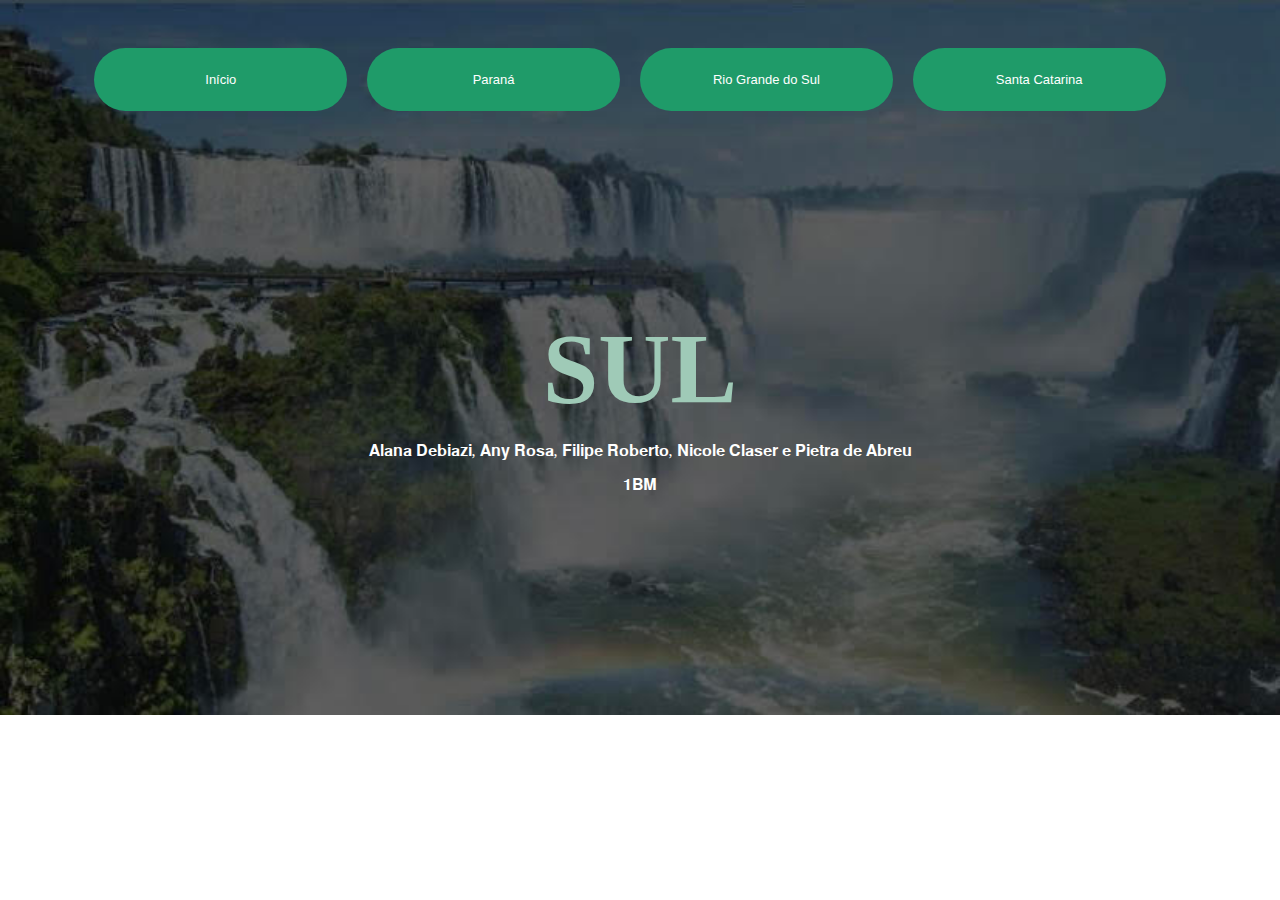
<file: index.html>
<!DOCTYPE html>
<html lang="en">

<head>
    <meta charset="UTF-8">
    <meta http-equiv="X-UA-Compatible" content="IE=edge">
    <meta name="viewport" content="width=device-width, initial-scale=1.0">
    <link rel="stylesheet" href="style.css">
</head>

<body>
    <main>
        <div class="botoes">
            <button class="botao1" onclick="window.location.href='pagina2.html'">Início</button>
            <button class="botao1" onclick="window.location.href='pagina3.html'">Paraná</button>
            <button class="botao1" onclick="window.location.href='pagina4.html'">Rio Grande do Sul</button>
            <button class="botao1" onclick="window.location.href='pagina5.html'">Santa Catarina</button>
        </div>

        <h2 class="texto">SUL</h2>
        <p class="nomes">
            𝐀𝐥𝐚𝐧𝐚 𝐃𝐞𝐛𝐢𝐚𝐳𝐢, 𝐀𝐧𝐲 𝐑𝐨𝐬𝐚, 𝐅𝐢𝐥𝐢𝐩𝐞 𝐑𝐨𝐛𝐞𝐫𝐭𝐨, 𝐍𝐢𝐜𝐨𝐥𝐞 𝐂𝐥𝐚𝐬𝐞𝐫 𝐞 𝐏𝐢𝐞𝐭𝐫𝐚 𝐝𝐞 𝐀𝐛𝐫𝐞𝐮 </p>
        <p class="nomes">
            𝟏𝐁𝐌
        </p>

    </main>

</body>

</html>
</file>
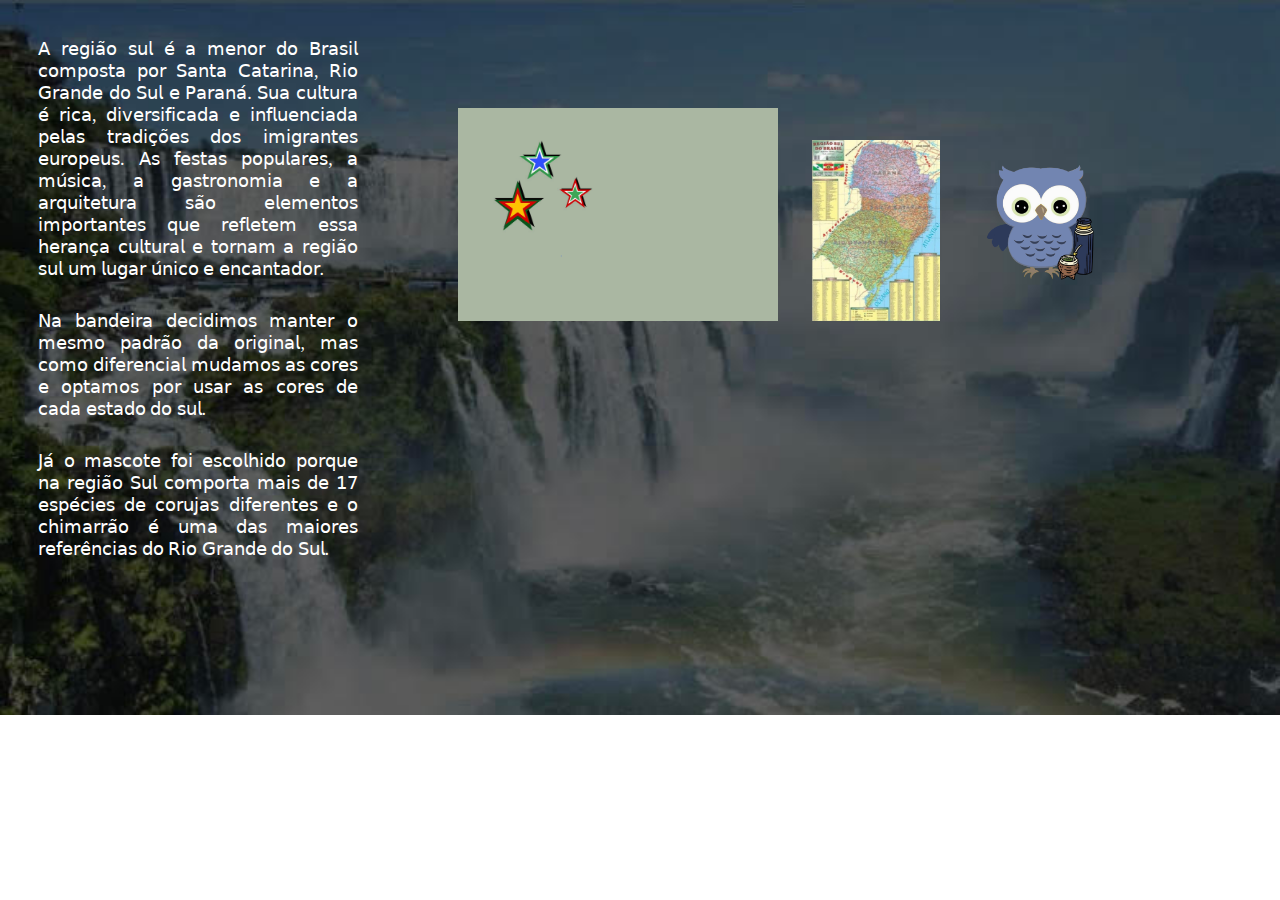
<file: pagina2.html>
<!DOCTYPE html>
<html lang="en">

<head>
    <meta charset="UTF-8">
    <meta http-equiv="X-UA-Compatible" content="IE=edge">
    <meta name="viewport" content="width=device-width, initial-scale=1.0">
    <link rel="stylesheet" href="style.css">
</head>

<body>

    <main class="imagens">
        <section>
            <p class="texto_regiao">
                𝖠 𝗋𝖾𝗀𝗂𝖺̃𝗈 𝗌𝗎𝗅 𝖾́ 𝖺 𝗆𝖾𝗇𝗈𝗋 𝖽𝗈 𝖡𝗋𝖺𝗌𝗂𝗅 𝖼𝗈𝗆𝗉𝗈𝗌𝗍𝖺 𝗉𝗈𝗋 𝖲𝖺𝗇𝗍𝖺 𝖢𝖺𝗍𝖺𝗋𝗂𝗇𝖺, 𝖱𝗂𝗈 𝖦𝗋𝖺𝗇𝖽𝖾 𝖽𝗈 𝖲𝗎𝗅 𝖾 𝖯𝖺𝗋𝖺𝗇𝖺́. 𝖲𝗎𝖺 𝖼𝗎𝗅𝗍𝗎𝗋𝖺 𝖾́ 𝗋𝗂𝖼𝖺, 𝖽𝗂𝗏𝖾𝗋𝗌𝗂𝖿𝗂𝖼𝖺𝖽𝖺 𝖾 𝗂𝗇𝖿𝗅𝗎𝖾𝗇𝖼𝗂𝖺𝖽𝖺 𝗉𝖾𝗅𝖺𝗌 𝗍𝗋𝖺𝖽𝗂𝖼̧𝗈̃𝖾𝗌 𝖽𝗈𝗌 𝗂𝗆𝗂𝗀𝗋𝖺𝗇𝗍𝖾𝗌 𝖾𝗎𝗋𝗈𝗉𝖾𝗎𝗌. 𝖠𝗌 𝖿𝖾𝗌𝗍𝖺𝗌 𝗉𝗈𝗉𝗎𝗅𝖺𝗋𝖾𝗌, 𝖺 𝗆𝗎́𝗌𝗂𝖼𝖺, 𝖺 𝗀𝖺𝗌𝗍𝗋𝗈𝗇𝗈𝗆𝗂𝖺 𝖾 𝖺 𝖺𝗋𝗊𝗎𝗂𝗍𝖾𝗍𝗎𝗋𝖺 𝗌𝖺̃𝗈 𝖾𝗅𝖾𝗆𝖾𝗇𝗍𝗈𝗌 𝗂𝗆𝗉𝗈𝗋𝗍𝖺𝗇𝗍𝖾𝗌 𝗊𝗎𝖾 𝗋𝖾𝖿𝗅𝖾𝗍𝖾𝗆 𝖾𝗌𝗌𝖺 𝗁𝖾𝗋𝖺𝗇𝖼̧𝖺 𝖼𝗎𝗅𝗍𝗎𝗋𝖺𝗅 𝖾 𝗍𝗈𝗋𝗇𝖺𝗆 𝖺 𝗋𝖾𝗀𝗂𝖺̃𝗈 𝗌𝗎𝗅 𝗎𝗆 𝗅𝗎𝗀𝖺𝗋 𝗎́𝗇𝗂𝖼𝗈 𝖾 𝖾𝗇𝖼𝖺𝗇𝗍𝖺𝖽𝗈𝗋. 

            <p class="texto_regiao">
                𝖭𝖺 𝖻𝖺𝗇𝖽𝖾𝗂𝗋𝖺 𝖽𝖾𝖼𝗂𝖽𝗂𝗆𝗈𝗌 𝗆𝖺𝗇𝗍𝖾𝗋 𝗈 𝗆𝖾𝗌𝗆𝗈 𝗉𝖺𝖽𝗋𝖺̃𝗈 𝖽𝖺 𝗈𝗋𝗂𝗀𝗂𝗇𝖺𝗅,
                𝗆𝖺𝗌 𝖼𝗈𝗆𝗈 𝖽𝗂𝖿𝖾𝗋𝖾𝗇𝖼𝗂𝖺𝗅 𝗆𝗎𝖽𝖺𝗆𝗈𝗌 𝖺𝗌 𝖼𝗈𝗋𝖾𝗌 𝖾 𝗈𝗉𝗍𝖺𝗆𝗈𝗌 𝗉𝗈𝗋 𝗎𝗌𝖺𝗋
                𝖺𝗌
                𝖼𝗈𝗋𝖾𝗌 𝖽𝖾 𝖼𝖺𝖽𝖺 𝖾𝗌𝗍𝖺𝖽𝗈 𝖽𝗈 𝗌𝗎𝗅.
            </p>
            <p class="texto_regiao">
                𝖩𝖺́ 𝗈 𝗆𝖺𝗌𝖼𝗈𝗍𝖾 𝖿𝗈𝗂 𝖾𝗌𝖼𝗈𝗅𝗁𝗂𝖽𝗈 𝗉𝗈𝗋𝗊𝗎𝖾 𝗇𝖺 𝗋𝖾𝗀𝗂𝖺̃𝗈 𝖲𝗎𝗅
                𝖼𝗈𝗆𝗉𝗈𝗋𝗍𝖺
                𝗆𝖺𝗂𝗌 𝖽𝖾 𝟣𝟩 𝖾𝗌𝗉𝖾́𝖼𝗂𝖾𝗌 𝖽𝖾 𝖼𝗈𝗋𝗎𝗃𝖺𝗌 𝖽𝗂𝖿𝖾𝗋𝖾𝗇𝗍𝖾𝗌 𝖾 𝗈 𝖼𝗁𝗂𝗆𝖺𝗋𝗋𝖺̃𝗈
                𝖾́
                𝗎𝗆𝖺 𝖽𝖺𝗌 𝗆𝖺𝗂𝗈𝗋𝖾𝗌 𝗋𝖾𝖿𝖾𝗋𝖾̂𝗇𝖼𝗂𝖺𝗌 𝖽𝗈 𝖱𝗂𝗈 𝖦𝗋𝖺𝗇𝖽𝖾 𝖽𝗈 𝖲𝗎𝗅.
            </p>
        </section>
        <section>
            <img class="bandeiraa" src="MicrosoftTeams-image (2).png" alt="">
            <img class="cartografia" src="F2AA07FE-898E-445C-B7FE-D2D02A31B49C.jpeg" alt="">
            <img class="mascote" src="MicrosoftTeams-image (1).png" alt="">
        </section>
    </main>

    <iframe class="video" width="699" height="393" src="https://www.youtube.com/embed/EE8Mo2qsMaw" title="Eu Sou do Sul"
        frameborder="0"
        allow="accelerometer; autoplay; clipboard-write; encrypted-media; gyroscope; picture-in-picture; web-share"
        allowfullscreen></iframe>


</body>

</html>
</file>
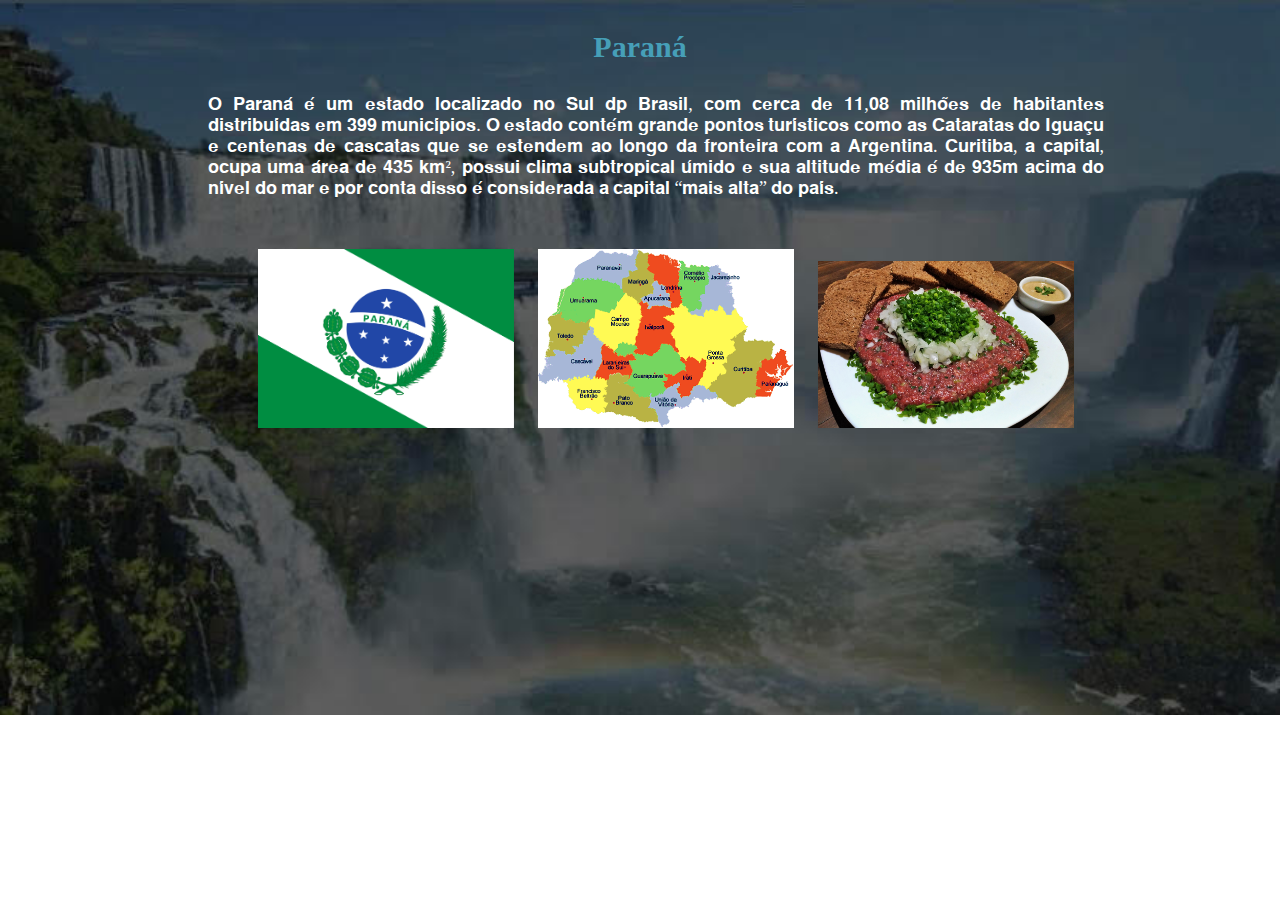
<file: pagina3.html>
<!DOCTYPE html>
<html lang="en">
<head>
    <meta charset="UTF-8">
    <meta http-equiv="X-UA-Compatible" content="IE=edge">
    <meta name="viewport" content="width=device-width, initial-scale=1.0">
    <link rel="stylesheet" href="style.css">
    <title>Document</title>
</head>
<body>
        <section>
            <h3 class="titulo3">Paraná</h3>
            <p class="paragrafo">
                𝐎 𝐏𝐚𝐫𝐚𝐧𝐚́ 𝐞́ 𝐮𝐦 𝐞𝐬𝐭𝐚𝐝𝐨 𝐥𝐨𝐜𝐚𝐥𝐢𝐳𝐚𝐝𝐨 𝐧𝐨 𝐒𝐮𝐥 𝐝𝐩 𝐁𝐫𝐚𝐬𝐢𝐥, 𝐜𝐨𝐦 𝐜𝐞𝐫𝐜𝐚 𝐝𝐞 𝟏𝟏,𝟎𝟖 𝐦𝐢𝐥𝐡𝐨̃𝐞𝐬 𝐝𝐞 𝐡𝐚𝐛𝐢𝐭𝐚𝐧𝐭𝐞𝐬 𝐝𝐢𝐬𝐭𝐫𝐢𝐛𝐮𝐢́𝐝𝐚𝐬 𝐞𝐦 𝟑𝟗𝟗 𝐦𝐮𝐧𝐢𝐜𝐢́𝐩𝐢𝐨𝐬. 𝐎 𝐞𝐬𝐭𝐚𝐝𝐨 𝐜𝐨𝐧𝐭𝐞́𝐦 𝐠𝐫𝐚𝐧𝐝𝐞 𝐩𝐨𝐧𝐭𝐨𝐬 𝐭𝐮𝐫𝐢́𝐬𝐭𝐢𝐜𝐨𝐬 𝐜𝐨𝐦𝐨 𝐚𝐬 𝐂𝐚𝐭𝐚𝐫𝐚𝐭𝐚𝐬 𝐝𝐨 𝐈𝐠𝐮𝐚𝐜̧𝐮 𝐞 𝐜𝐞𝐧𝐭𝐞𝐧𝐚𝐬 𝐝𝐞 𝐜𝐚𝐬𝐜𝐚𝐭𝐚𝐬 𝐪𝐮𝐞 𝐬𝐞 𝐞𝐬𝐭𝐞𝐧𝐝𝐞𝐦 𝐚𝐨 𝐥𝐨𝐧𝐠𝐨 𝐝𝐚 𝐟𝐫𝐨𝐧𝐭𝐞𝐢𝐫𝐚 𝐜𝐨𝐦 𝐚 𝐀𝐫𝐠𝐞𝐧𝐭𝐢𝐧𝐚. 𝐂𝐮𝐫𝐢𝐭𝐢𝐛𝐚, 𝐚 𝐜𝐚𝐩𝐢𝐭𝐚𝐥, 𝐨𝐜𝐮𝐩𝐚 𝐮𝐦𝐚 𝐚́𝐫𝐞𝐚 𝐝𝐞 𝟒𝟑𝟓 𝐤𝐦², 𝐩𝐨𝐬𝐬𝐮𝐢 𝐜𝐥𝐢𝐦𝐚 𝐬𝐮𝐛𝐭𝐫𝐨𝐩𝐢𝐜𝐚𝐥 𝐮́𝐦𝐢𝐝𝐨 𝐞 𝐬𝐮𝐚 𝐚𝐥𝐭𝐢𝐭𝐮𝐝𝐞 𝐦𝐞́𝐝𝐢𝐚 𝐞́ 𝐝𝐞 𝟗𝟑𝟓𝐦 𝐚𝐜𝐢𝐦𝐚 𝐝𝐨 𝐧𝐢́𝐯𝐞𝐥 𝐝𝐨 𝐦𝐚𝐫 𝐞 𝐩𝐨𝐫 𝐜𝐨𝐧𝐭𝐚 𝐝𝐢𝐬𝐬𝐨 𝐞́ 𝐜𝐨𝐧𝐬𝐢𝐝𝐞𝐫𝐚𝐝𝐚 𝐚 𝐜𝐚𝐩𝐢𝐭𝐚𝐥 “𝐦𝐚𝐢𝐬 𝐚𝐥𝐭𝐚” 𝐝𝐨 𝐩𝐚𝐢́𝐬.
      </p>
      <img class="bandeira_parana" src="Bandeira_do_Paraná.svg.png" alt="">
      <img class="mapa_parana" src="Mapa-do-Paraná-imagem-8.gif" alt="">
      <img class="carne" src="carne-de-onça.jpg" alt="">
    </section>
    
</body>
</html>
</file>
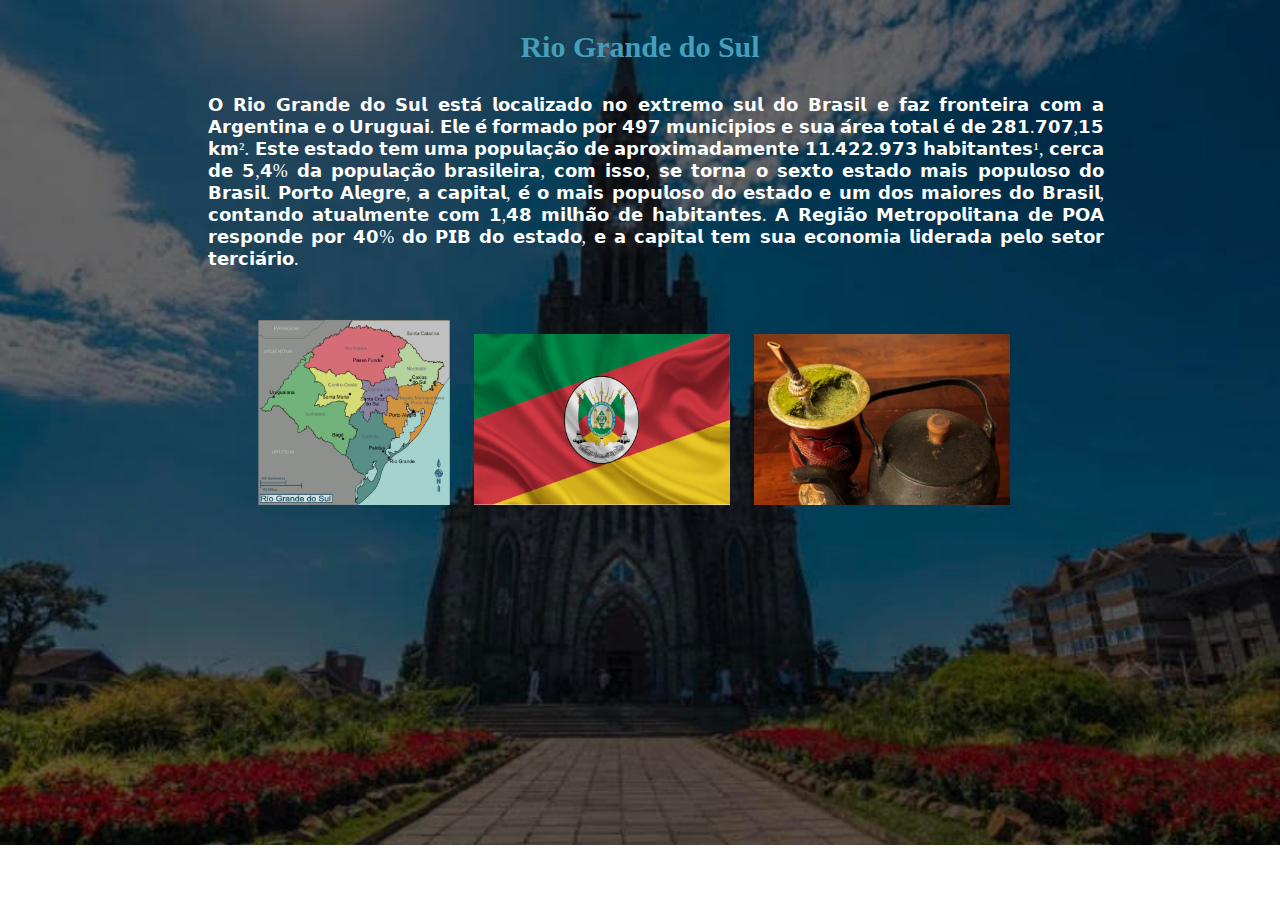
<file: pagina4.html>
<!DOCTYPE html>
<html lang="en">

<head>
  <meta charset="UTF-8">
  <meta http-equiv="X-UA-Compatible" content="IE=edge">
  <meta name="viewport" content="width=device-width, initial-scale=1.0">
  <link rel="stylesheet" href="style.css">
  <title>Document</title>
</head>

<body class="rio_grande_do_sul">
  <section>
    <h3 class="titulo4">Rio Grande do Sul</h3>
    <p class="paragrafo1">
      𝗢 𝗥𝗶𝗼 𝗚𝗿𝗮𝗻𝗱𝗲 𝗱𝗼 𝗦𝘂𝗹 𝗲𝘀𝘁𝗮́ 𝗹𝗼𝗰𝗮𝗹𝗶𝘇𝗮𝗱𝗼 𝗻𝗼 𝗲𝘅𝘁𝗿𝗲𝗺𝗼 𝘀𝘂𝗹 𝗱𝗼 𝗕𝗿𝗮𝘀𝗶𝗹 𝗲 𝗳𝗮𝘇 𝗳𝗿𝗼𝗻𝘁𝗲𝗶𝗿𝗮 𝗰𝗼𝗺 𝗮 𝗔𝗿𝗴𝗲𝗻𝘁𝗶𝗻𝗮 𝗲 𝗼 𝗨𝗿𝘂𝗴𝘂𝗮𝗶. 𝗘𝗹𝗲 𝗲́ 𝗳𝗼𝗿𝗺𝗮𝗱𝗼 𝗽𝗼𝗿 𝟰𝟵𝟳 𝗺𝘂𝗻𝗶𝗰𝗶́𝗽𝗶𝗼𝘀 𝗲 𝘀𝘂𝗮 𝗮́𝗿𝗲𝗮 𝘁𝗼𝘁𝗮𝗹 𝗲́ 𝗱𝗲 𝟮𝟴𝟭.𝟳𝟬𝟳,𝟭𝟱 𝗸𝗺². 𝗘𝘀𝘁𝗲 𝗲𝘀𝘁𝗮𝗱𝗼 𝘁𝗲𝗺 𝘂𝗺𝗮 𝗽𝗼𝗽𝘂𝗹𝗮𝗰̧𝗮̃𝗼 𝗱𝗲 𝗮𝗽𝗿𝗼𝘅𝗶𝗺𝗮𝗱𝗮𝗺𝗲𝗻𝘁𝗲 𝟭𝟭.𝟰𝟮𝟮.𝟵𝟳𝟯 𝗵𝗮𝗯𝗶𝘁𝗮𝗻𝘁𝗲𝘀¹, 𝗰𝗲𝗿𝗰𝗮 𝗱𝗲 𝟱,𝟰% 𝗱𝗮 𝗽𝗼𝗽𝘂𝗹𝗮𝗰̧𝗮̃𝗼 𝗯𝗿𝗮𝘀𝗶𝗹𝗲𝗶𝗿𝗮, 𝗰𝗼𝗺 𝗶𝘀𝘀𝗼, 𝘀𝗲 𝘁𝗼𝗿𝗻𝗮 𝗼 𝘀𝗲𝘅𝘁𝗼 𝗲𝘀𝘁𝗮𝗱𝗼 𝗺𝗮𝗶𝘀 𝗽𝗼𝗽𝘂𝗹𝗼𝘀𝗼 𝗱𝗼 𝗕𝗿𝗮𝘀𝗶𝗹.  𝗣𝗼𝗿𝘁𝗼 𝗔𝗹𝗲𝗴𝗿𝗲, 𝗮 𝗰𝗮𝗽𝗶𝘁𝗮𝗹, 𝗲́ 𝗼 𝗺𝗮𝗶𝘀 𝗽𝗼𝗽𝘂𝗹𝗼𝘀𝗼 𝗱𝗼 𝗲𝘀𝘁𝗮𝗱𝗼 𝗲 𝘂𝗺 𝗱𝗼𝘀 𝗺𝗮𝗶𝗼𝗿𝗲𝘀 𝗱𝗼 𝗕𝗿𝗮𝘀𝗶𝗹, 𝗰𝗼𝗻𝘁𝗮𝗻𝗱𝗼 𝗮𝘁𝘂𝗮𝗹𝗺𝗲𝗻𝘁𝗲 𝗰𝗼𝗺 𝟭,𝟰𝟴 𝗺𝗶𝗹𝗵𝗮̃𝗼 𝗱𝗲 𝗵𝗮𝗯𝗶𝘁𝗮𝗻𝘁𝗲𝘀. 𝗔 𝗥𝗲𝗴𝗶𝗮̃𝗼 𝗠𝗲𝘁𝗿𝗼𝗽𝗼𝗹𝗶𝘁𝗮𝗻𝗮 𝗱𝗲 𝗣𝗢𝗔 𝗿𝗲𝘀𝗽𝗼𝗻𝗱𝗲 𝗽𝗼𝗿 𝟰𝟬% 𝗱𝗼 𝗣𝗜𝗕 𝗱𝗼 𝗲𝘀𝘁𝗮𝗱𝗼, 𝗲 𝗮 𝗰𝗮𝗽𝗶𝘁𝗮𝗹 𝘁𝗲𝗺 𝘀𝘂𝗮 𝗲𝗰𝗼𝗻𝗼𝗺𝗶𝗮 𝗹𝗶𝗱𝗲𝗿𝗮𝗱𝗮 𝗽𝗲𝗹𝗼 𝘀𝗲𝘁𝗼𝗿 𝘁𝗲𝗿𝗰𝗶𝗮́𝗿𝗶𝗼.
    </p>
    <img class="mapa_rs" src="Regions_of_Rio_Grande_do_Sul-pt.png" alt="">
    <img class="bandeira_rs" src="Rio-Grande-do-Sul-800x533.jpg" alt="">
    <img class="chimarrao" src="chimarrao.webp" alt="">
  </section>
</body>

</html>
</file>
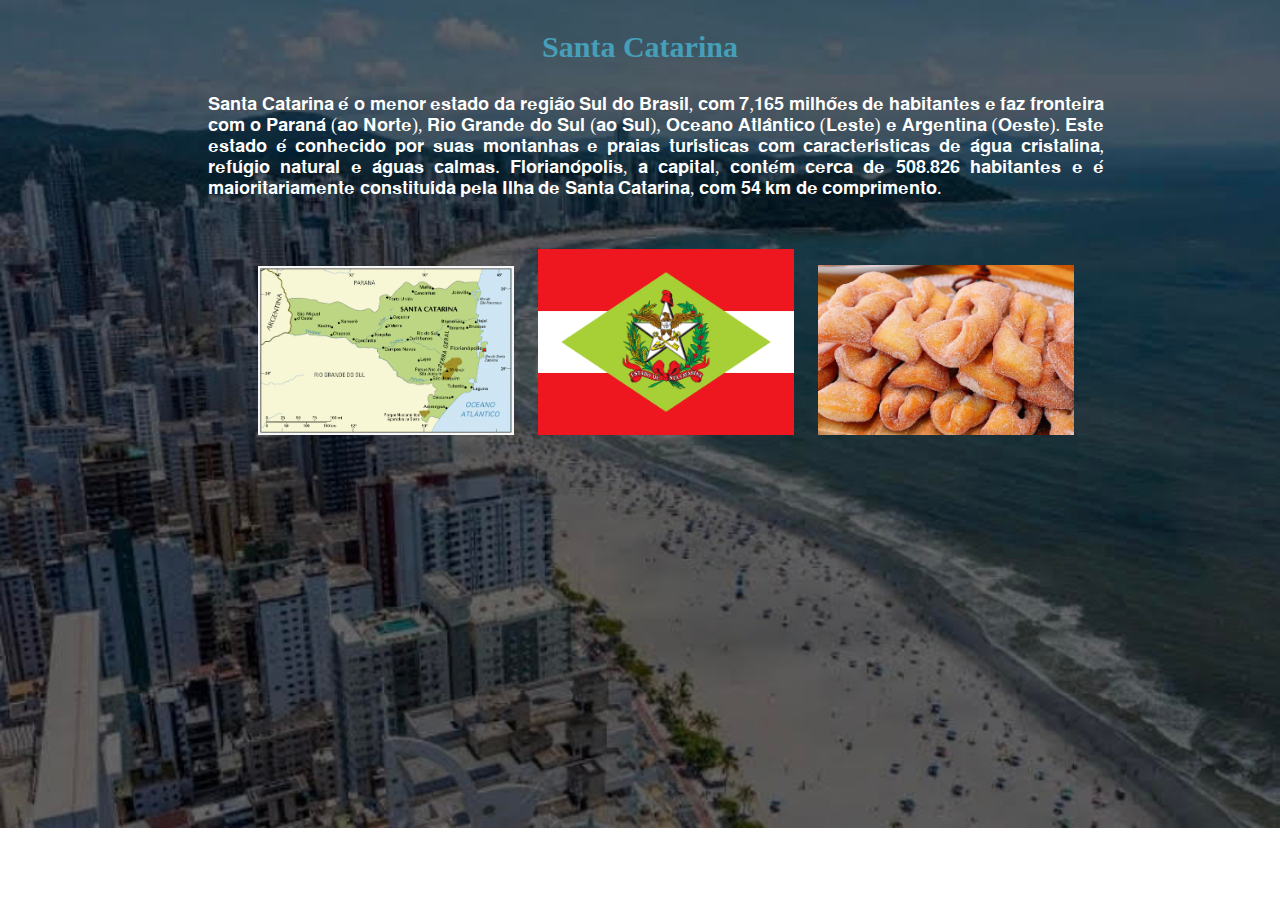
<file: pagina5.html>
<!DOCTYPE html>
<html lang="en">

<head>
    <meta charset="UTF-8">
    <meta http-equiv="X-UA-Compatible" content="IE=edge">
    <meta name="viewport" content="width=device-width, initial-scale=1.0">
    <link rel="stylesheet" href="style.css">
    <title>Document</title>
</head>

<body class="santa_catarina">
    <section>
        <h3 class="titulo5">Santa Catarina</h3>
        <p class="paragrafo2">
         𝐒𝐚𝐧𝐭𝐚 𝐂𝐚𝐭𝐚𝐫𝐢𝐧𝐚 𝐞́ 𝐨 𝐦𝐞𝐧𝐨𝐫 𝐞𝐬𝐭𝐚𝐝𝐨 𝐝𝐚 𝐫𝐞𝐠𝐢𝐚̃𝐨 𝐒𝐮𝐥 𝐝𝐨 𝐁𝐫𝐚𝐬𝐢𝐥, 𝐜𝐨𝐦 𝟕,𝟏𝟔𝟓 𝐦𝐢𝐥𝐡𝐨̃𝐞𝐬 𝐝𝐞 𝐡𝐚𝐛𝐢𝐭𝐚𝐧𝐭𝐞𝐬 𝐞 𝐟𝐚𝐳 𝐟𝐫𝐨𝐧𝐭𝐞𝐢𝐫𝐚 𝐜𝐨𝐦 𝐨 𝐏𝐚𝐫𝐚𝐧𝐚́ (𝐚𝐨 𝐍𝐨𝐫𝐭𝐞), 𝐑𝐢𝐨 𝐆𝐫𝐚𝐧𝐝𝐞 𝐝𝐨 𝐒𝐮𝐥 (𝐚𝐨 𝐒𝐮𝐥), 𝐎𝐜𝐞𝐚𝐧𝐨 𝐀𝐭𝐥𝐚̂𝐧𝐭𝐢𝐜𝐨 (𝐋𝐞𝐬𝐭𝐞) 𝐞 𝐀𝐫𝐠𝐞𝐧𝐭𝐢𝐧𝐚 (𝐎𝐞𝐬𝐭𝐞). 𝐄𝐬𝐭𝐞 𝐞𝐬𝐭𝐚𝐝𝐨 𝐞́ 𝐜𝐨𝐧𝐡𝐞𝐜𝐢𝐝𝐨 𝐩𝐨𝐫 𝐬𝐮𝐚𝐬 𝐦𝐨𝐧𝐭𝐚𝐧𝐡𝐚𝐬 𝐞 𝐩𝐫𝐚𝐢𝐚𝐬 𝐭𝐮𝐫𝐢́𝐬𝐭𝐢𝐜𝐚𝐬 𝐜𝐨𝐦 𝐜𝐚𝐫𝐚𝐜𝐭𝐞𝐫𝐢́𝐬𝐭𝐢𝐜𝐚𝐬 𝐝𝐞 𝐚́𝐠𝐮𝐚 𝐜𝐫𝐢𝐬𝐭𝐚𝐥𝐢𝐧𝐚, 𝐫𝐞𝐟𝐮́𝐠𝐢𝐨 𝐧𝐚𝐭𝐮𝐫𝐚𝐥 𝐞 𝐚́𝐠𝐮𝐚𝐬 𝐜𝐚𝐥𝐦𝐚𝐬. 𝐅𝐥𝐨𝐫𝐢𝐚𝐧𝐨́𝐩𝐨𝐥𝐢𝐬, 𝐚 𝐜𝐚𝐩𝐢𝐭𝐚𝐥, 𝐜𝐨𝐧𝐭𝐞́𝐦 𝐜𝐞𝐫𝐜𝐚 𝐝𝐞 𝟓𝟎𝟖.𝟖𝟐𝟔 𝐡𝐚𝐛𝐢𝐭𝐚𝐧𝐭𝐞𝐬 𝐞 𝐞́ 𝐦𝐚𝐢𝐨𝐫𝐢𝐭𝐚𝐫𝐢𝐚𝐦𝐞𝐧𝐭𝐞 𝐜𝐨𝐧𝐬𝐭𝐢𝐭𝐮𝐢́𝐝𝐚 𝐩𝐞𝐥𝐚 𝐈𝐥𝐡𝐚 𝐝𝐞 𝐒𝐚𝐧𝐭𝐚 𝐂𝐚𝐭𝐚𝐫𝐢𝐧𝐚, 𝐜𝐨𝐦 𝟓𝟒 𝐤𝐦 𝐝𝐞 𝐜𝐨𝐦𝐩𝐫𝐢𝐦𝐞𝐧𝐭𝐨.
        </p>
        <img class="mapa_sc" src="sc.jpg" alt="">
        <img class="bandeira_sc" src="Bandeira_de_Santa_Catarina.png" alt="">
        <img class="cavaquinho" src="cavaquinho.jfif" alt="">
    </section>
</body>

</html>
</file>
<file: style.css>
body{
    background-image: url(./cataratas.jpg);
    background-repeat: no-repeat;
    background-size: 100%;
}
.texto{
    font-size: 100px;
    color: rgb(159, 202, 183);
    margin-top: 200px; 
    text-align: center;
    margin-bottom: 15px;
}
.musica{
width: 40vw;
font-size: 20px;
color: green;
} 

.bandeira{
    display: flex;
    justify-content: space-around;
    margin-bottom: 35px;
}
.texto_regiao{
    color: white;
    width: 25vw;
    font-size: 18px;
    text-align: justify;
    margin-left: 30px;
    margin-top: 30px;
}
.cartografia{
    width: 10vw;
}
.mascote{
    margin-top: 20px;
    width: 15vw;
}
.bandeiraa{
    width: 25vw;
    margin-left: 100px;
    margin-top: 100px;
    margin-right: 30px;
}
.imagens{
    display: flex;
    flex-direction: row;
}
.botao1{
    height: 7vh;
    width: 20%;
    border-radius: 50px;
    display: flex;
    align-items: center;
    justify-content: center;
    border: none;
    font-size: 13px;
    color: white;
    background-color: rgb(31, 155, 105);
    margin-right: 20px;
    margin-top: 40px;   
}
.botoes{
    text-align: center;
    display: flex;
    justify-content: center;
    flex-direction: row;
}

.nomes{
    color: white;
    text-align: center;
}

.video{
    height: 25vh;
    width: 25vw;
    margin-left: 25px;
}
.paragrafo{
    width: 70vw;
    font-size: 18px;
    text-align: justify;
    color: white;
    margin-left: 200px;
    margin-bottom: 50px;
}
.paragrafo1{
    width: 70vw;
    font-size: 18px;
    text-align: justify;
    color: white;
    margin-left: 200px;
    margin-bottom: 50px;
}
.paragrafo2{
    width: 70vw;
    font-size: 18px;
    text-align: justify;
    color: white;
    margin-left: 200px;
    margin-bottom: 50px;
}

.mapa_sc{
    width: 20vw;
    margin-right: 20px;
    margin-left: 250px;
}
.mapa_rs{
    width: 15vw;
    margin-right: 20px;
    margin-left: 250px;
}
.chimarrao{
    width: 20vw;
    margin-left: 20px;
}
.cavaquinho{
    width: 20vw;
    margin-left: 20px;
}
.carne{
    width: 20vw;
    margin-left: 20px;
}
.mapa_parana{
    width: 20vw;
}
.santa_catarina{
    background-image: url(./bc.jpg);
    background-repeat: no-repeat;
    background-size: 100%;
}
.rio_grande_do_sul{
    background-image: url(./canela_rs.jpg);
    background-repeat: no-repeat;
    background-size: 100%;
}
.titulo3{
    color: rgb(70, 159, 184);
    font-size: 30px;
    text-align: center;

}
.titulo4{
    color: rgb(70, 159, 184);
    font-size: 30px;
    text-align: center;

}
.titulo5{
    color: rgb(70, 159, 184);
    font-size: 30px;
    text-align: center;

}
.bandeira_sc{
    width: 20vw;
}
.bandeira_rs{
    width: 20vw;
}
.bandeira_parana{
    width: 20vw;
    margin-right: 20px;
    margin-left: 250px;
}
</file>
